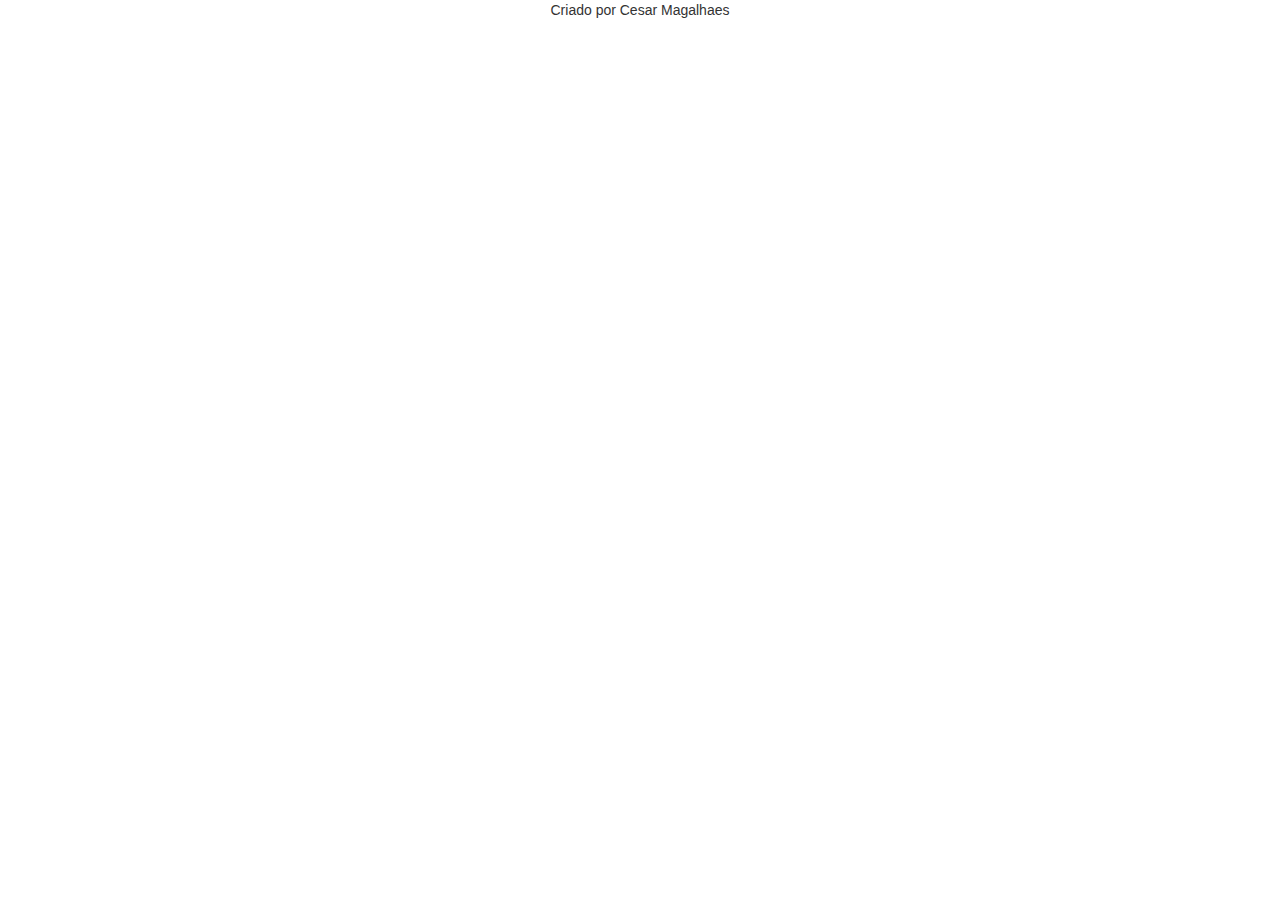
<file: SpringRest/src/main/webapp/index.html>
<html ng-app="desafioIderos">
<head>
<title>Lista de e-mails</title>
<meta http-equiv="Content-Type" content="text/html;charset=utf-8">

<link rel="stylesheet" type="text/css"
	href="lib/bootstrap/bootstrap.min.css">
<link rel="stylesheet" type="text/css" href="css/app.css">
<link rel="stylesheet" type="text/css" href="css/ui.css">

<script src="lib/angular/angular.min.js"></script>
<script src="lib/angular/angular-locale_pt-br.js"></script>
<script src="lib/angular/angular-messages.min.js"></script>
<script src="lib/angular/angular-route.min.js"></script>

<script src="js/app.js"></script>
<script src="js/controllers/listaEmailsCtrl.js"></script>
<script src="js/controllers/detalhesEmailCtrl.js"></script>
<script src="js/controllers/novoEmailCtrl.js"></script>

<script src="js/config/routeConfig.js"></script>
<script src="js/value/configValue.js"></script>
<script src="js/services/emailAPIService.js"></script>
<script src="js/directives/uiAlertDirective.js"></script>

</head>
<body>
	<ui-alert class="jumbotron" title="Ops, aconteceu um problema!"
		ng-show="message">{{message}}</ui-alert>

	<div ng-view></div>
	<div ng-include="'view/footer.html'"></div>
</body>
</html>
</file>
<file: SpringRest/src/main/webapp/css/app.css>
.jumbotron {
	width: 500px;
	text-align: center;
	margin-top: 20px;
	margin-left: auto;
	margin-right: auto;
}

.table {
	margin-top: 20px;
}

.form-control {
	margin-bottom: 5px;
}

.nao_lido {
	background-color: yellow;
}

.selecionado {
	background-color: green;
}

.negrito {
	font-weight: bold;
}
</file>
<file: SpringRest/src/main/webapp/css/ui.css>
.ui-alert {
	background-color: #F2DEDE;
	padding: 20px;
	border-radius: 5px;
	margin-top: 20px;
	margin-bottom: 20px;
}

.ui-alert-title {
	color: #AF4341;
	font-weight: bold;
	font-size: 24px;
}

.ui-alert-message {
	color: #AF4341;
}
</file>
